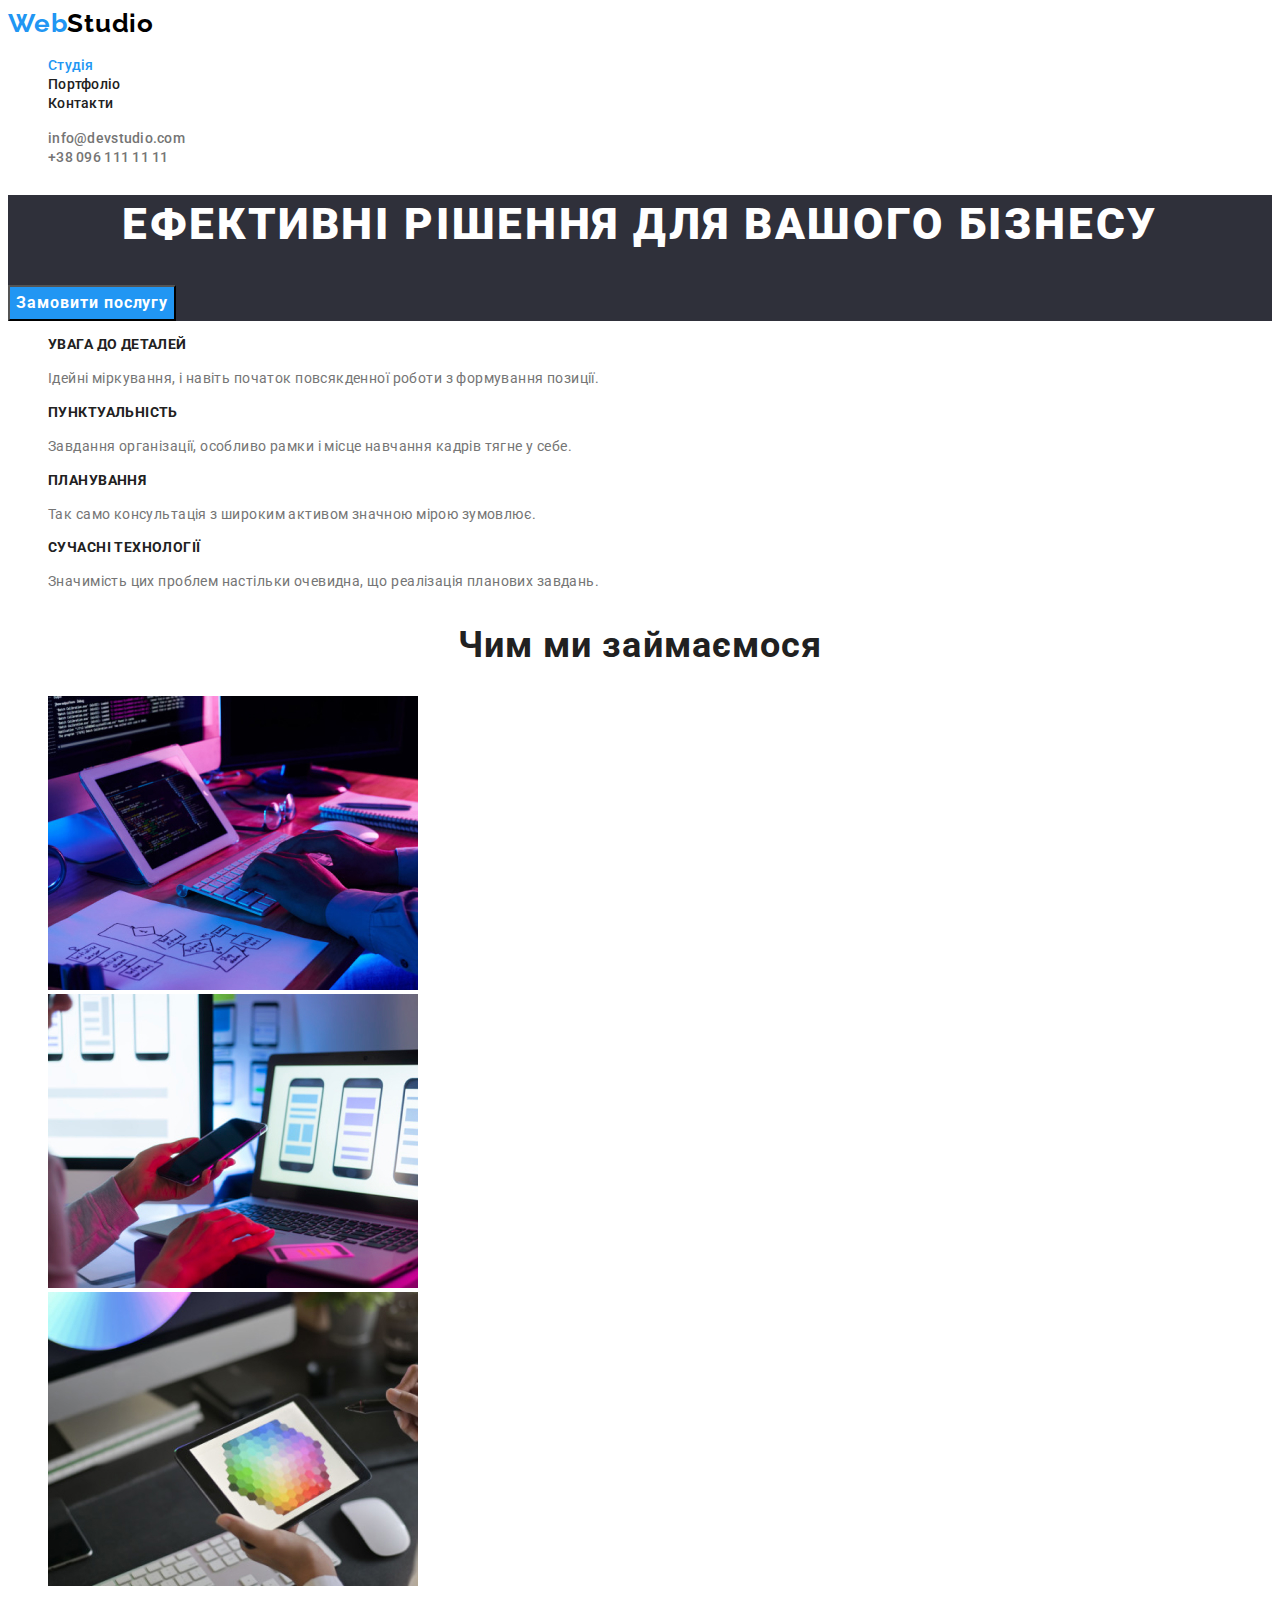
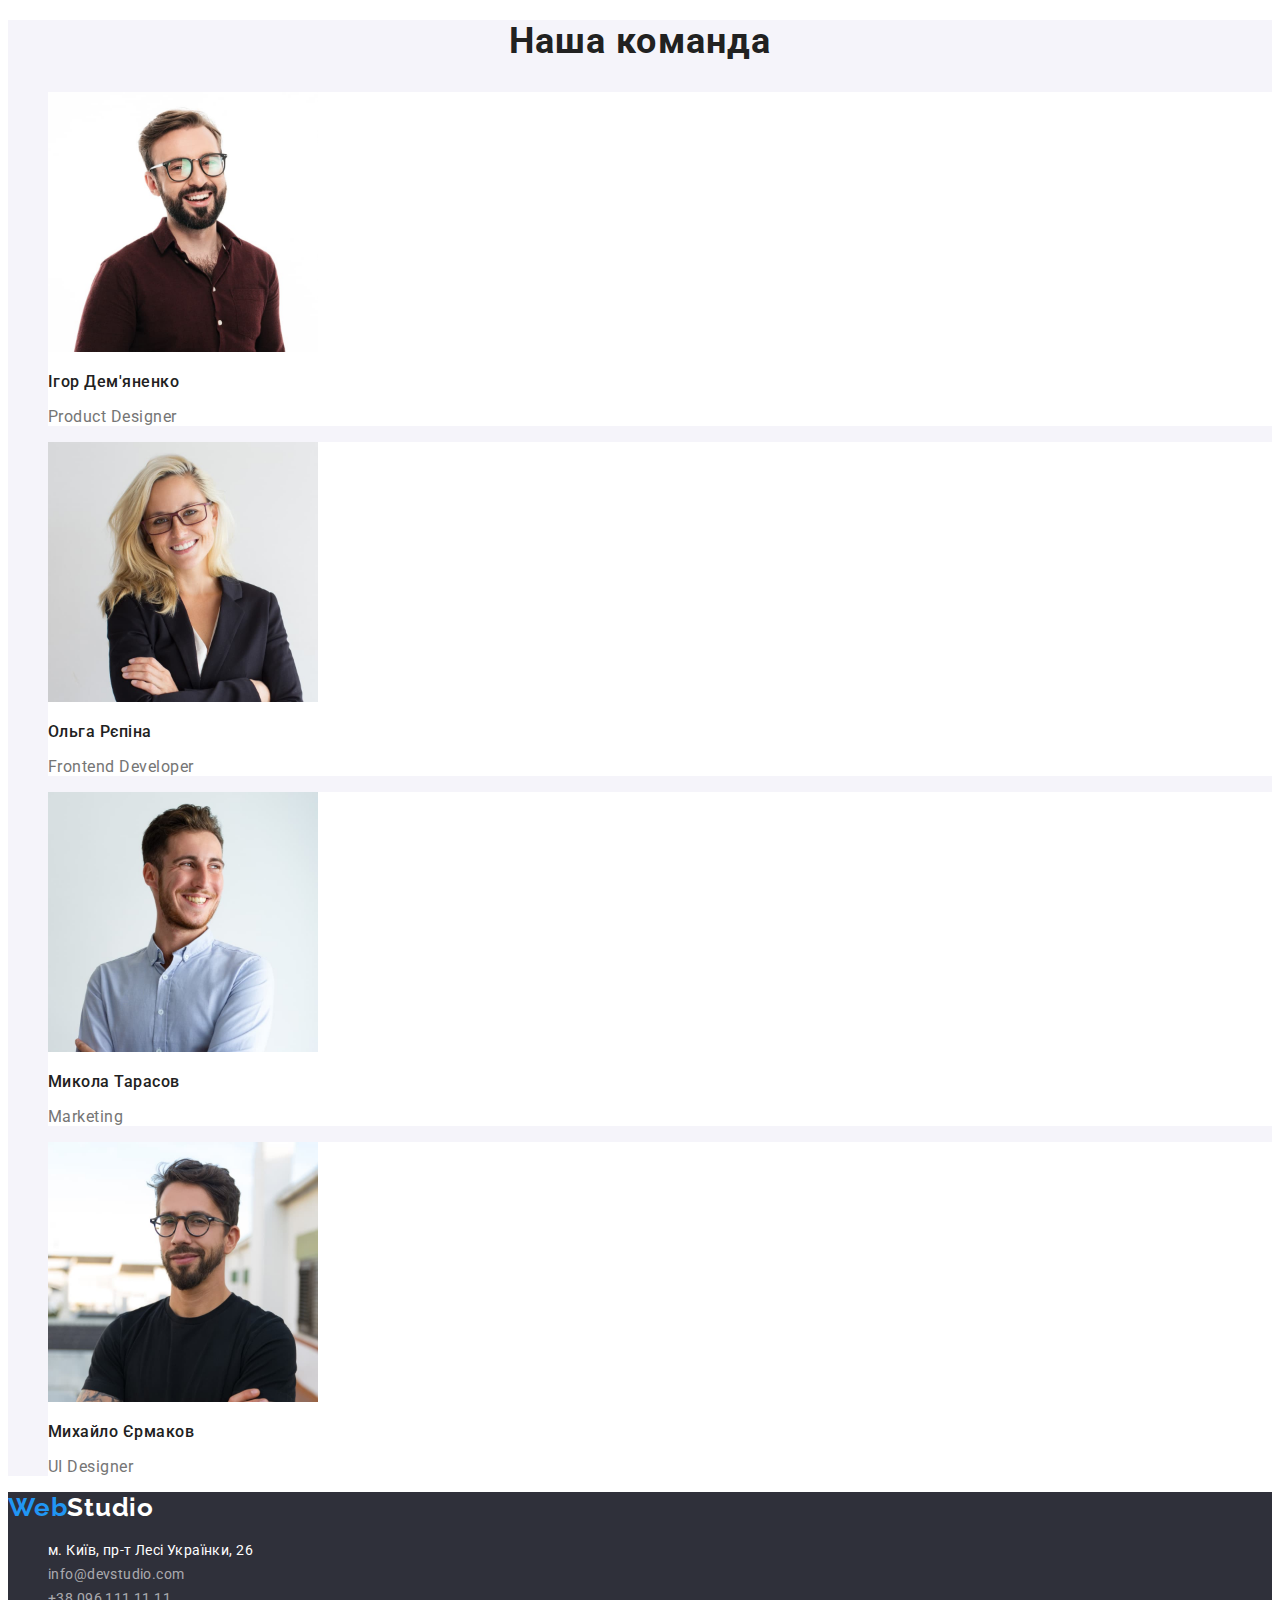
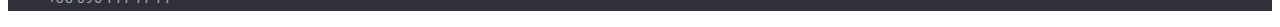
<file: index.html>
<!DOCTYPE html>
<html lang="uk">
  <head>
    <meta charset="UTF-8" />
    <meta http-equiv="X-UA-Compatible" content="IE=edge" />
    <meta name="viewport" content="width=device-width, initial-scale=1.0" />
    <title>WebStudio</title>
    <link rel="preconnect" href="https://fonts.googleapis.com" />
    <link rel="preconnect" href="https://fonts.gstatic.com" crossorigin />
    <link
      href="https://fonts.googleapis.com/css2?family=Raleway:wght@700&family=Roboto:wght@400;500;700;900&display=swap"
      rel="stylesheet"
    />
    <link rel="stylesheet" href="./css/styles.css" />
  </head>

  <body>
    <!-- header -->
    <header class="header">
      <nav>
        <a class="header-logo link" href="./index.html"
          ><span class="header-web-logo">Web</span>Studio</a
        >
        <ul class="header-navigation list">
          <li class="header-item "><a class="header-link current link" href="./index.html">Студія</a></li>
          <li class="header-item">
            <a class="header-link  link" href="./portfolio.html">Портфоліо</a>
          </li>
          <li class="header-item"><a class="header-link link" href="">Контакти</a></li>
        </ul>
      </nav>
      <ul class="header-list list">
        <li>
          <a class="header-email link" href="info@devstudio.com"
            >info@devstudio.com</a>
        </li>
        <li><a class="header-tel link" href="tel:+380961111111"
            >+38 096 111 11 11</a>
        </li>
      </ul>
    </header>
    <!--  Main content -->
    <main class="main content">
      <!-- "Герой" -->
      <section class="hero">
        <h1 class="hero-title">Ефективні рішення для вашого бізнесу</h1>
        <button class="hero-button" type="button" >Замовити послугу</button>
      </section>
      <!--  Futures -->
      <section class="futures">
        <!--   Не забути сховати заголовок в Css -->
        <h2 class="visually-hidden">Особливості</h2>
        <ul class="futures-list list" >
          <li class="futures-item " >
            <h3 class="futures-list-title">УВАГА ДО ДЕТАЛЕЙ</h3>
            <p class="futures-content">
              Ідейні міркування, і навіть початок повсякденної роботи з
              формування позиції.
            </p>
          </li>
          <li class="futures-item ">
            <h3 class="futures-list-title">ПУНКТУАЛЬНІСТЬ</h3>
            <p class="futures-content">
              Завдання організації, особливо рамки і місце навчання кадрів тягне
              у себе.
            </p>
          </li>
          <li class="futures-item ">
            <h3 class="futures-list-title">ПЛАНУВАННЯ</h3>
            <p class="futures-content">
              Так само консультація з широким активом значною мірою зумовлює.
            </p>
          </li>
          <li class="futures-item ">
            <h3 class="futures-list-title">СУЧАСНІ ТЕХНОЛОГІЇ</h3>
            <p class="futures-content">
              Значимість цих проблем настільки очевидна, що реалізація планових
              завдань.
            </p>
          </li>
        </ul>
      </section>
      <!-- Types work -->
      <section class="work">
        <h2 class="work-title">Чим ми займаємося</h2>
        <ul class="work-list list">
          <li class="work-item">
            <img src="./images/photo1.jpg" alt="Верстка сайтів" width="370" />
          </li>
          <li class="work-item">
            <img 
              src="./images/photo2.jpg"
              alt="Адаптивна верстка"
              width="370"
            />
          </li>
          <li class="work-item">
            <img src="./images/photo3.jpg" alt="Дизайн сайтів" width="370" />
          </li>
        </ul>
      </section>
      <!--Team -->
      <section class="team">
        <h2 class="team-title">Наша команда</h2>
        <ul class="team-list list" >
          <li class="team-item">
            <img
              src="./images/team1.jpg"
              alt=" Фото продукт дизайнера Ігора Дем'яненка "
              width="270"
            />
            <h3 class="team-name">Ігор Дем'яненко</h3>
            <p class="team-vacancy" lang="en">Product Designer</p>
          </li>
          <li class="team-item">
            <img
              src="./images/team2.jpg"
              alt="Фото розробника Ольги Рєпіної "
              width="270"
            />
            <h3 class="team-name">Ольга Рєпіна</h3>
            <p class="team-vacancy" lang="en">Frontend Developer</p>
          </li>
          <li class="team-item">
            <img
              src="./images/team3.jpg"
              alt="Фото маркутолога Миколи Тарасова "
              width="270"
            />
            <h3 class="team-name">Микола Тарасов</h3>
            <p class="team-vacancy" lang="en">Marketing</p>
          </li>
          <li class="team-item">
            <img
              src="./images/team4.jpg"
              alt="Фото дизайнера Михайла Єрмакова "
              width="270"
            />
            <h3 class="team-name">Михайло Єрмаков</h3>
            <p class="team-vacancy" lang="en">UI Designer</p>
          </li>
        </ul>
      </section>
    </main>
    <!-- Footer -->
    <footer class="footer">
      <a class="footer-logo link" href="./index.html">
        <span class="footer-web-logo">Web</span>Studio
      </a>
      <address class="footer-address">
      
        <ul class="footer-list list">
          <li class="footer-item">
            <a
            class="footer-link link"
            href="https://goo.gl/maps/SvRbVxrpDVyvdcLT7"
            target="_blank"
            rel="noreferrer noopener nofollow"
            >м. Київ, пр-т Лесі Українки, 26
          </a>
          </li>
          <li class="footer-item">
            <a  class="footer-email link" href="info@devstudio.com">info@devstudio.com</a>
          </li>
          <li class="footer-item">
            <a class="footer-tel link" href="tel:+380961111111">+38 096 111 11 11</a>
          </li>
        </ul>
      </address>
    </footer>
  </body>
</html>
</file>
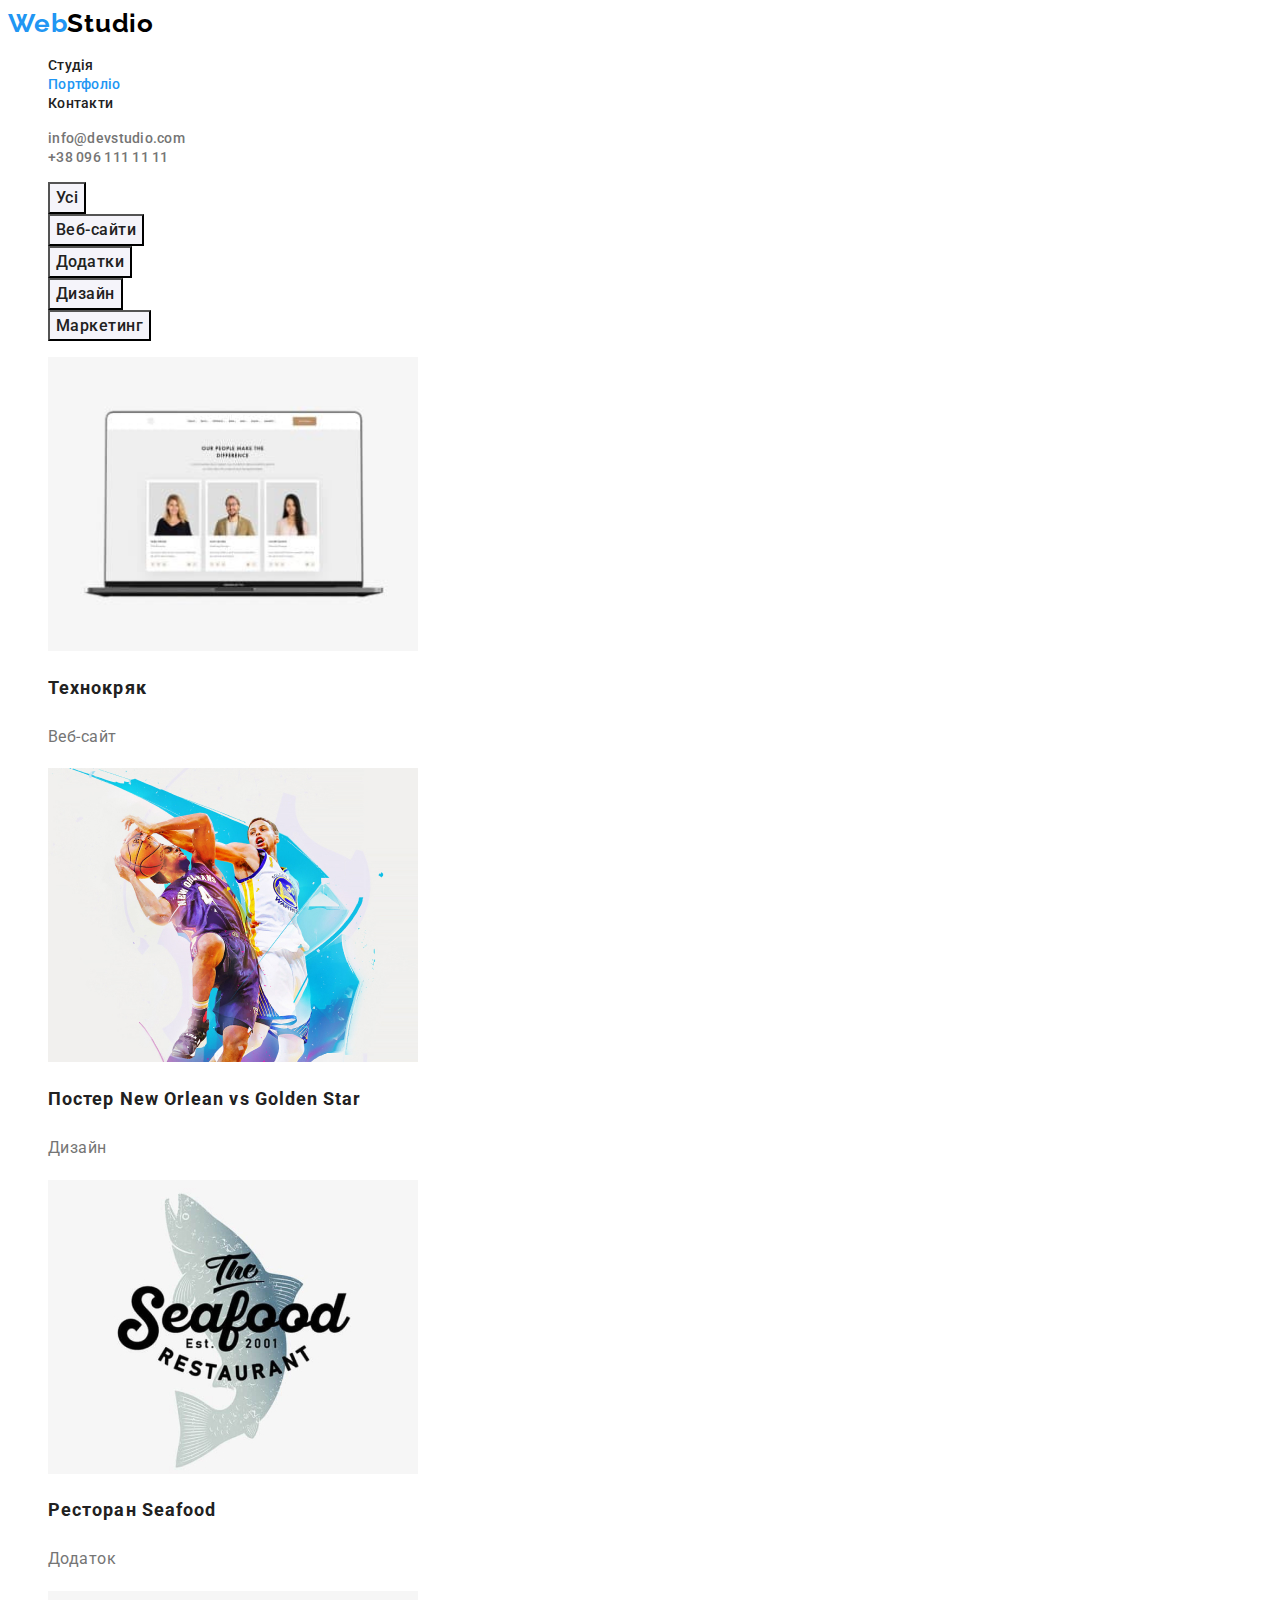
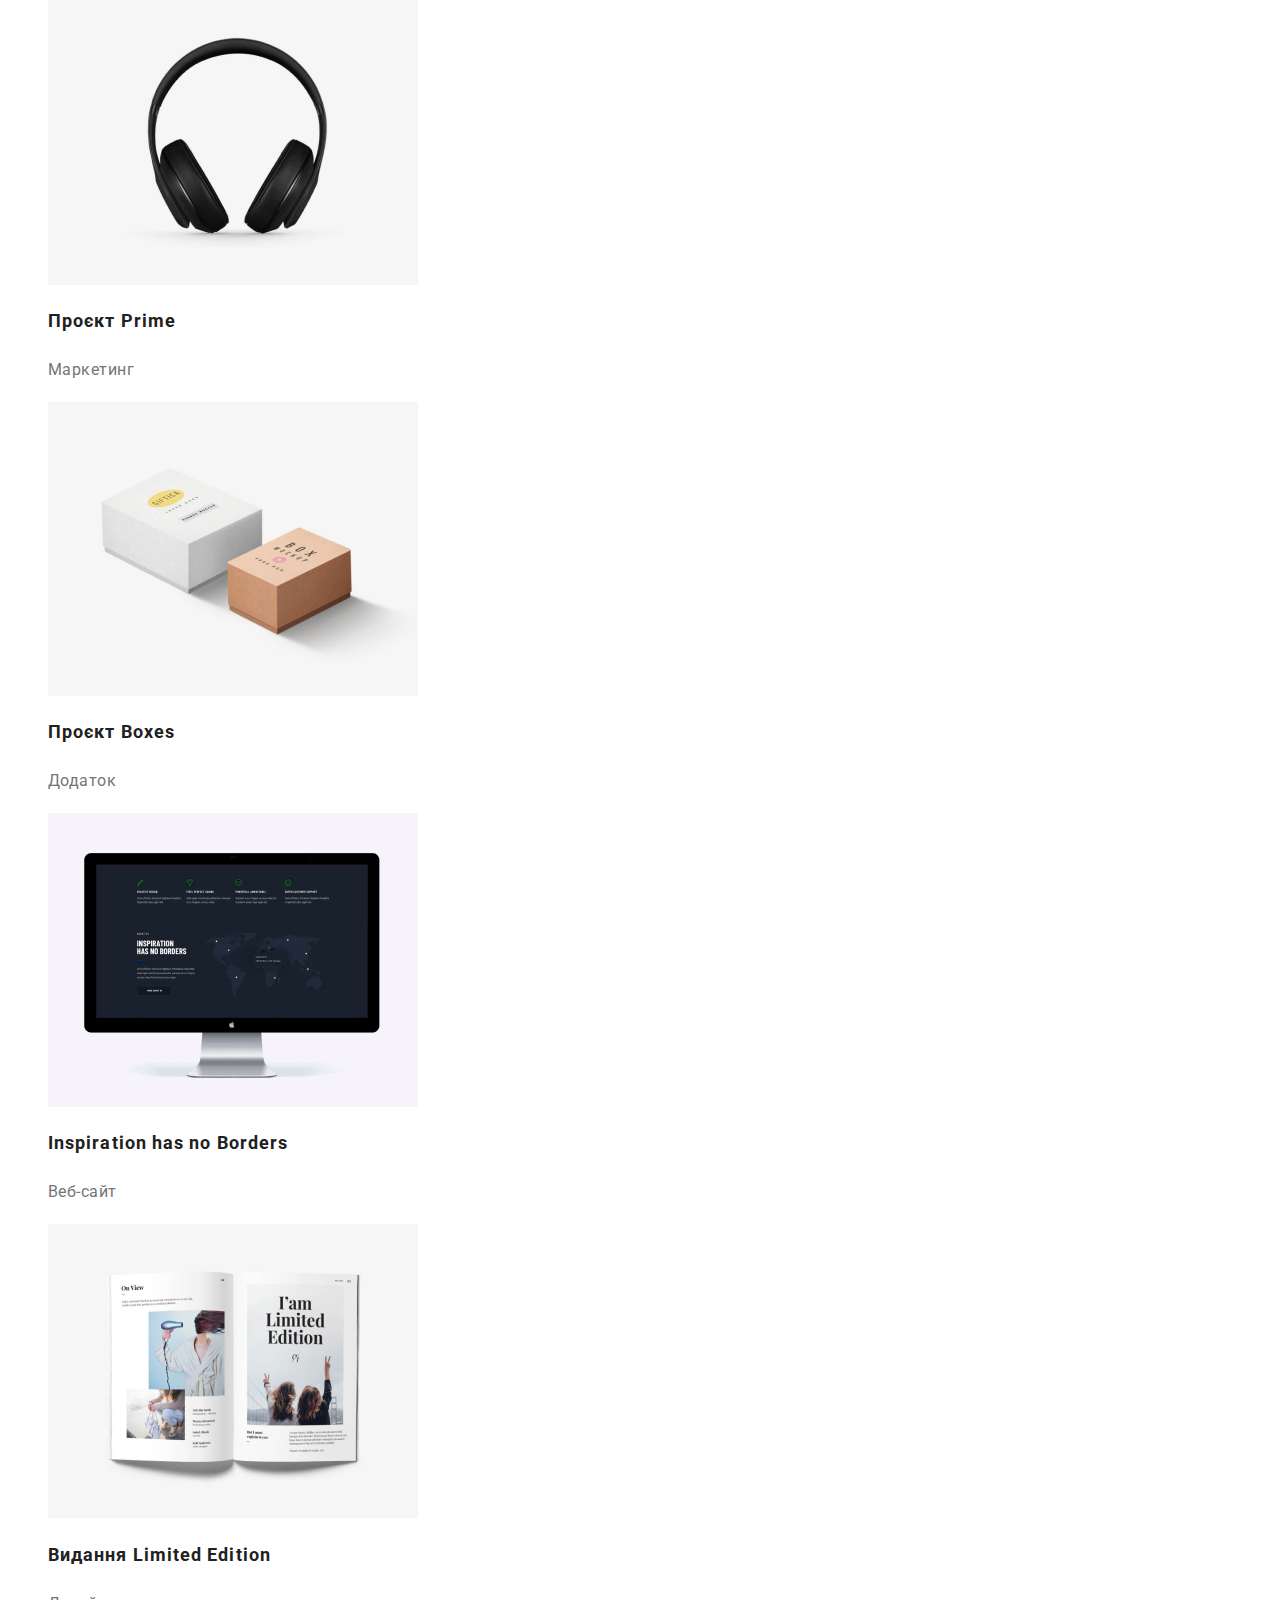
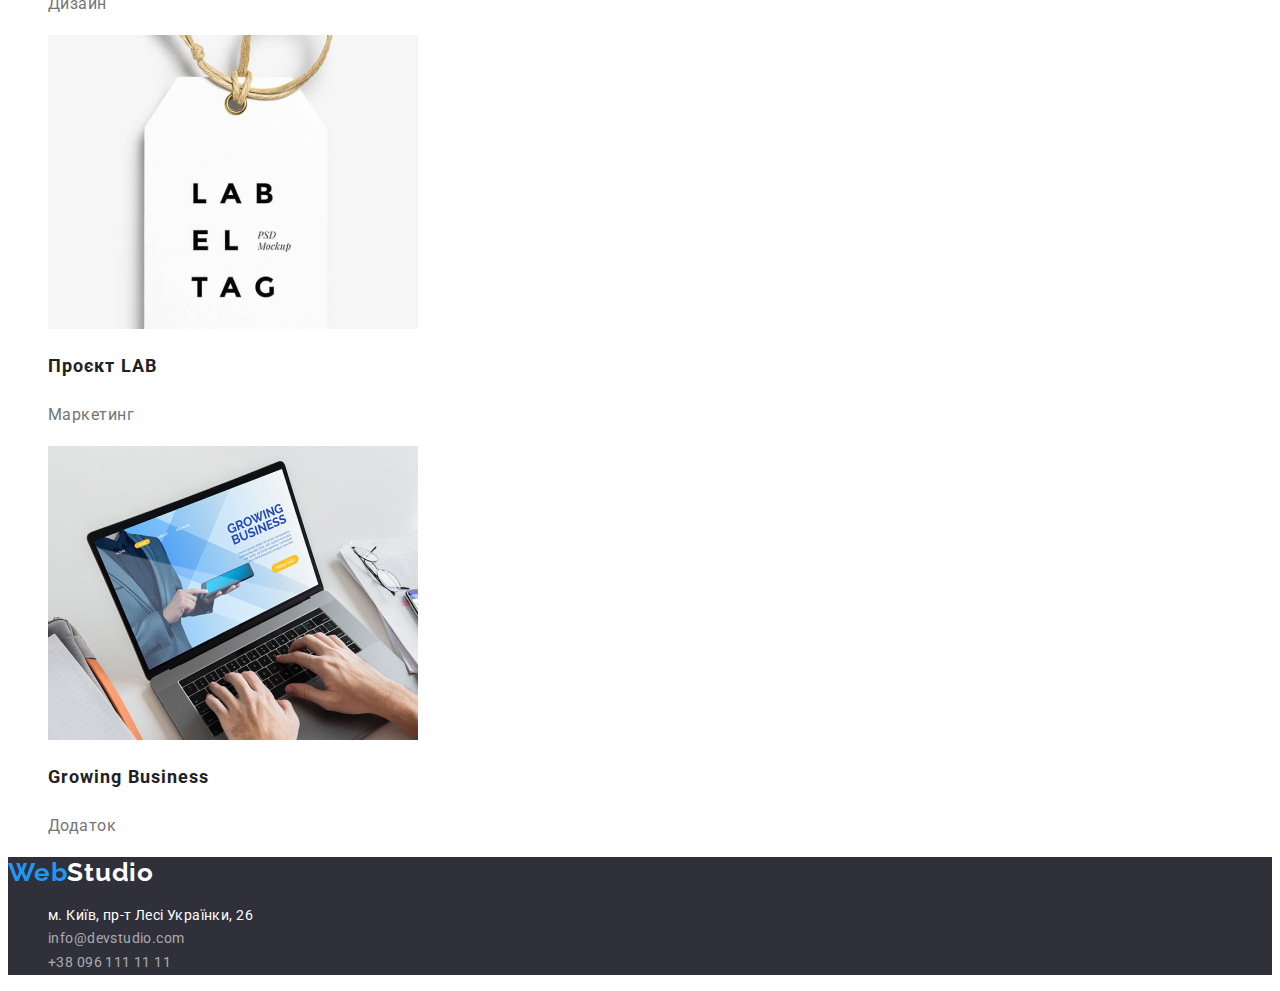
<file: portfolio.html>
<!DOCTYPE html>
<html lang="uk">
  <head>
    <meta charset="UTF-8" />
    <meta http-equiv="X-UA-Compatible" content="IE=edge" />
    <meta name="viewport" content="width=device-width, initial-scale=1.0" />
    <title>Портфоліо</title>
    <link rel="preconnect" href="https://fonts.googleapis.com" />
    <link rel="preconnect" href="https://fonts.gstatic.com" crossorigin />
    <link
      href="https://fonts.googleapis.com/css2?family=Raleway:wght@700&family=Roboto:wght@400;500;700;900&display=swap"
      rel="stylesheet"
    />
    <link rel="stylesheet" href="./css/styles.css" />
  </head>
  <body>
    <!-- header -->
    <header class="header">
      <nav>
        <a class="header-logo link" href="./index.html"
          ><span class="header-web-logo">Web</span>Studio</a
        >
        <ul class="header-navigation list">
          <li><a class="header-link link" href="./index.html">Студія</a></li>
          <li>
            <a class="header-link current link" href="./portfolio.html">Портфоліо</a>
          </li>
          <li><a class="header-link link" href="">Контакти</a></li>
        </ul>
      </nav>
      <ul class="list">
        <li>
          <a class="header-email link" href="info@devstudio.com"
            >info@devstudio.com</a
          >
        </li>
        <li>
          <a class="header-tel link" href="tel:+380961111111"
            >+38 096 111 11 11</a
          >
        </li>
      </ul>
    </header>
    <!-- Main -->
    <main>
      <!-- Приховати заголовок h1 -->
      <section class="portfolio">
        <h1 class="visually-hidden">Портфоліо робіт</h1>
        <ul class="portfolio-list-btn list">
          <li class="portfolio-item"><button class="portfolio-btn" type="button">Усі</button></li>
          <li class="portfolio-item-btn"><button  class="portfolio-btn" type="button">Веб-сайти</button></li>
          <li class="portfolio-item-btn"><button class="portfolio-btn" type="button">Додатки</button></li>
          <li class="portfolio-item-btn"><button class="portfolio-btn" type="button">Дизайн</button></li>
          <li class="portfolio-item-btn"><button  class="portfolio-btn" type="button">Маркетинг</button></li>
        </ul>

        <ul class="portfolio-list list">
          <li class="portfolio-item">
            <a class="portfolio-link link" href="">
              <img
              src="./images/site1.jpg"
              alt="сайт Технокряк"
              width="370"
              height="294"
            />
            <h2 class="portfolio-title">Технокряк</h2>
            <p class="portfolio-content">Веб-сайт</p>
          </a>
            
          </li>
          <li class="portfolio-item">
            <a class="portfolio-link link" href="">
              <img
              src="./images/site2.jpg"
              alt="дизан постера"
              width="370"
              height="294"
            />
            <h2 class="portfolio-title">Постер New Orlean vs Golden Star</h2>
            <p class="portfolio-content">Дизайн</p>
          </a>
          
          </li>
          <li class="portfolio-item">
            <a class="portfolio-link link" href="">
              <img
              src="./images/site3.jpg"
              alt="логотип ресторану"
              width="370"
              height="294"
            />
            <h2 class="portfolio-title">Ресторан Seafood</h2>
            <p class="portfolio-content">Додаток</p>
            </a>
            
          </li>
          <li class="portfolio-item">
            <a class="portfolio-link link" href="">
              <img
              src="./images/site4.jpg"
              alt="фото навушників"
              width="370"
              height="294"
            />
            <h2 class="portfolio-title">Проєкт Prime</h2>
            <p class="portfolio-content">Маркетинг</p>
            </a>
            
          </li>
          <li class="portfolio-item">
            <a class="portfolio-link link" href="">
              <img
              src="./images/site5.jpg"
              alt="логотип додатку"
              width="370"
              height="294"
            />
            <h2 class="portfolio-title">Проєкт Boxes</h2>
            <p class="portfolio-content">Додаток</p>
            </a>
            
          </li>
          <li class="portfolio-item">
            <a class="portfolio-link link" href="">
              <img
              src="./images/site6.jpg"
              alt="веб-сайт"
              width="370"
              height="294"
            />
            <h2 class="portfolio-title">Inspiration has no Borders</h2>
            <p class="portfolio-content">Веб-сайт</p>
            </a>
          
          </li>
          <li class="portfolio-item">
            <a class="portfolio-link link" href="">
              <img
              src="./images/site7.jpg"
              alt="дизайн видання"
              width="370"
              height="294"
            />
            <h2 class="portfolio-title">Видання Limited Edition</h2>
            <p class="portfolio-content">Дизайн</p>
            </a>
          
          </li>
          <li class="portfolio-item">
            <a class="portfolio-link link" href="">
              <img
              src="./images/site8.jpg"
              alt="проект бірок"
              width="370"
              height="294"
            />
            <h2 class="portfolio-title">Проєкт LAB</h2>
            <p class="portfolio-content">Маркетинг</p>
            </a>
            
          </li>
          <li class="portfolio-item">
            <a class="portfolio-link link" href="">
              <img
              src="./images/site9.jpg"
              alt="ноотбук"
              width="370"
              height="294"
            />
            <h2 class="portfolio-title">Growing Business</h2>
            <p class="portfolio-content">Додаток</p>
            </a>
          
          </li>
        </ul>
      </section>
    </main>
    <!-- Footer -->
    <footer class="footer">
      <a class="footer-logo link" href="./index.html">
        <span class="footer-web-logo">Web</span>Studio
      </a>
      <address class="footer-address">
      
        <ul class="footer-list list">
          <li class="footer-item">
            <a
            class="footer-link link"
            href="https://goo.gl/maps/SvRbVxrpDVyvdcLT7"
            target="_blank"
            rel="noreferrer noopener nofollow"
            >м. Київ, пр-т Лесі Українки, 26
          </a>
          </li>
          <li class="footer-item">
            <a class="footer-email link" href="info@devstudio.com"
              >info@devstudio.com</a
            >
          </li>
          <li class="footer-item">
            <a class="footer-tel link" href="tel:+380961111111">+38 096 111 11 11</a>
          </li>
        </ul>
      </address>
    </footer>
  </body>
</html>
</file>
<file: css/styles.css>
/* коліпр заголовку героя #FFFFFF
колір заголовків #212121
колір посилань #2196F3
колір тексту #757575

кольори логотипу #000000
#2196F3

*/
:root {
  --title-text-color: #212121;
  --background-color: #FFFFFF ;
  --active-color: #2196F3;
  --text-color: #757575 ;
  --logo-color: #000000;
  --hero-btn-color: #188CE8;
  --footer-background-color: #2f303a;
  --team-background-color: #f5f4fa ;
  --footer-tel-color:  rgba(255, 255, 255, 0.6);
  --portfolio-btn: #F5F4FA; 

}

body {
font-family: 'Roboto', sans-serif;
color: var(--title-text-color);
background-color: var(--background-color) ;
}
.list {
list-style: none;
}
.link {
text-decoration: none;
}


/* --------------------HEADER-------------------------- */

.header {
}
.header-logo {
font-family: "Raleway", sans-serif;
font-weight: 700;
font-size: 26px;
line-height: 1.19;
letter-spacing: 0.03em;
color: var(--logo-color);
}
.header-web-logo {
color: var(--active-color);
}
.header-navigation {
}
.header-item { 
}

.header-link {
font-weight: 500;
font-size: 14px;
line-height: 1.14;
letter-spacing: 0.02em;
color:  var(--title-text-color);
}
.header-navigation .header-link.current{
  color:var(--active-color);
}
.header-link:hover, .header-link:focus{
    color: var(--active-color);
}


.header-list {
}
.header-email,
.header-tel {
font-weight: 500;
font-size: 14px;
line-height: 1.14;
letter-spacing: 0.02em;
color: var(--text-color);
}
.header-email:hover, .header-email:focus
{
    color: var(--active-color);
}
.header-tel:hover, .header-tel:focus{
color: var(--active-color)
}

/* --------------------HERO-------------------------- */
.hero {
background-color: var(--footer-background-color);
}
.hero-title {
  font-weight: 900;
  font-size: 44px;
  line-height: 1.36;
  text-align: center;
  letter-spacing: 0.06em;
  text-transform: uppercase;
  color:var(--background-color);
}
.hero-button {
  font-family: inherit;
  font-style: normal;
  font-weight: 700;
  font-size: 16px;
  line-height: 1.88;
  text-align: center;
  letter-spacing: 0.06em;

  color: var(--background-color);
  background-color:var(--active-color);
  cursor: pointer;
}

.hero-button:hover, .hero-button:focus{
  
background-color: var(--hero-btn-color);
}
/* --------------------FUTURES-------------------------- */

/* заховати заголовок */
.visually-hidden {
  position: absolute;
  width: 1px;
  height: 1px;
  margin: -1px;
  border: 0;
  padding: 0;
  white-space: nowrap;
  clip-path: inset(100%);
  clip: rect(0 0 0 0);
  overflow: hidden;
}
.futures-list {
}
.futures-item {
}

.futures-list-title {
  font-weight: 700;
  font-size: 14px;
  line-height: 1.14;
  letter-spacing: 0.03em;
  text-transform: uppercase;
}
.futures-content {
  font-size: 14px;
  line-height: 1.71;
  /* or 171% */
  letter-spacing: 0.03em;
  color: var(--text-color);
}

/* -----------------Types work------------------------- */
.work {
}
.work-list {
}
.work-item {
}
.work-title {
  font-weight: 700;
  font-size: 36px;
  line-height: 1.17;
  text-align: center;
  letter-spacing: 0.03em;

}
/* -----------------------TEAM---------------------------*/

.team {
  background: var(--team-background-color);
}

.team-title {
  font-weight: 700;
  font-size: 36px;
  line-height: 1.17;
  text-align: center;
  letter-spacing: 0.03em;

}
.team-list {
}

.team-item {
  background-color: var(--background-color);
}
.team-name {
  font-weight: 500;
  font-size: 16px;
  line-height: 1.19;
  letter-spacing: 0.03em;
}
.team-vacancy {
  font-size: 16px;
  line-height: 1.19;
  letter-spacing: 0.03em;
  color: var(--text-color);
}
/* ---------------------FOOTER---------------------------*/
.footer {
  background: var(--footer-background-color);
}
.footer-logo {
  font-family: "Raleway", sans-serif;
  font-style: normal;
  font-weight: 700;
  font-size: 26px;
  line-height: 1.19;
  /* identical to box height */
  letter-spacing: 0.03em;
  color: var(--background-color);
}
.footer-web-logo {
  color: var(--active-color);
}

.footer-address {
  font-style:inherit
}

.footer-link {
  font-size: 14px;
  line-height: 1.71;
  letter-spacing: 0.03em;
  color: var(--background-color);
}
.footer-link:hover, .footer-link:focus{
  color: var(--active-color);
}
.footer-list {
}
.footer-item {
}
.footer-email,
.footer-tel {
  font-size: 14px;
  line-height: 1.71;
  letter-spacing: 0.03em;
  color: var(--footer-tel-color);
}

.footer-email:hover, .footer-email:focus{
  color: var(--active-color);
}
.footer-tel:hover ,.footer-tel:focus {
color: var(--active-color);
}

/* --------------------PORTFOLIO----------------------------- */


.portfolio {
}
.portfolio-list-btn {
}

.portfolio-item-btn {
}

.portfolio-btn {
font-family:inherit ;
font-weight: 500;
font-size: 16px;
line-height: 1.62;
text-align: center;
letter-spacing: 0.03em;
cursor: pointer;
color: var(--title-text-color);
background-color: var(--portfolio-btn);
}
.portfolio-btn:hover, .portfolio-btn:focus
{
    background-color: var(--active-color);
    color: var(--background-color);
}


.portfolio-list {
}
.portfolio-title {
  font-weight: 700;
font-size: 18px;
line-height: 2;
letter-spacing: 0.06em;
}
.portfolio-link {
  color: var(--title-text-color);

}

.portfolio-content {
font-size: 16px;
line-height: 1.88;
letter-spacing: 0.03em;
color: var(--text-color);
}
</file>
